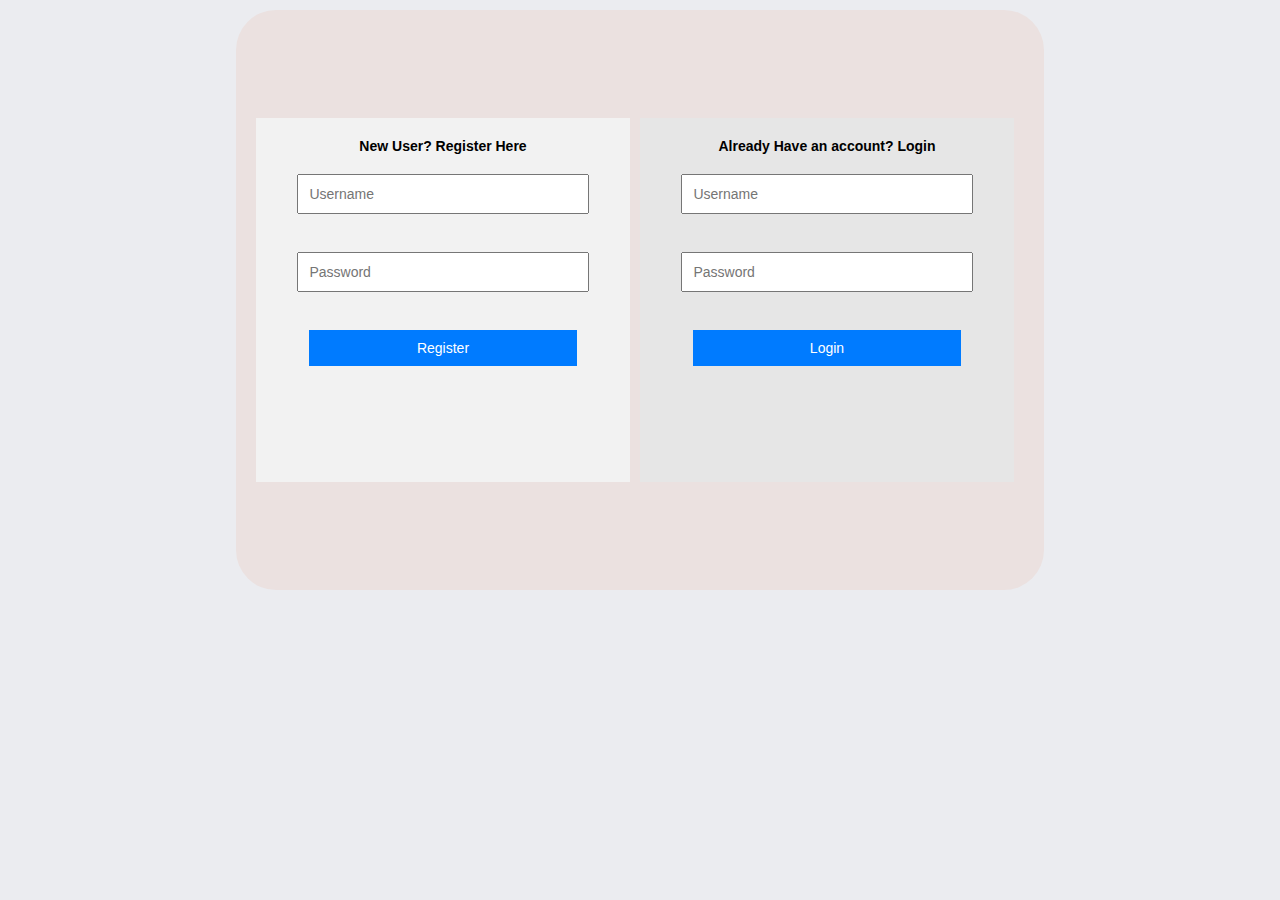
<file: public/index.html>
<!DOCTYPE html>
<html lang="en">

<head>
  <meta charset="UTF-8" />
  <meta name="viewport" content="width=device-width, initial-scale=1.0" />
  <title>Login and Register</title>
  <link rel="stylesheet" href="style.css" />
</head>

<body>
  
  <div class="card">
    <div class="left">
      <h2>New User? Register Here</h2>
      <form id="registerForm" action="/register" method="post">
        <input type="text" name="username" placeholder="Username" required /><br />
        <input type="password" name="password" placeholder="Password" required /><br />
        <button type="submit">Register</button>
      </form>
    </div>
    <div class="right">
      <h2>Already Have an account? Login</h2>
      <form id="loginForm" action="/login" method="post">
        <input type="text" name="username" placeholder="Username" required /><br />
        <input type="password" name="password" placeholder="Password" required /><br />
        <button type="submit">Login</button>
      </form>
    </div>
  </div>
</body>

</html>
</file>
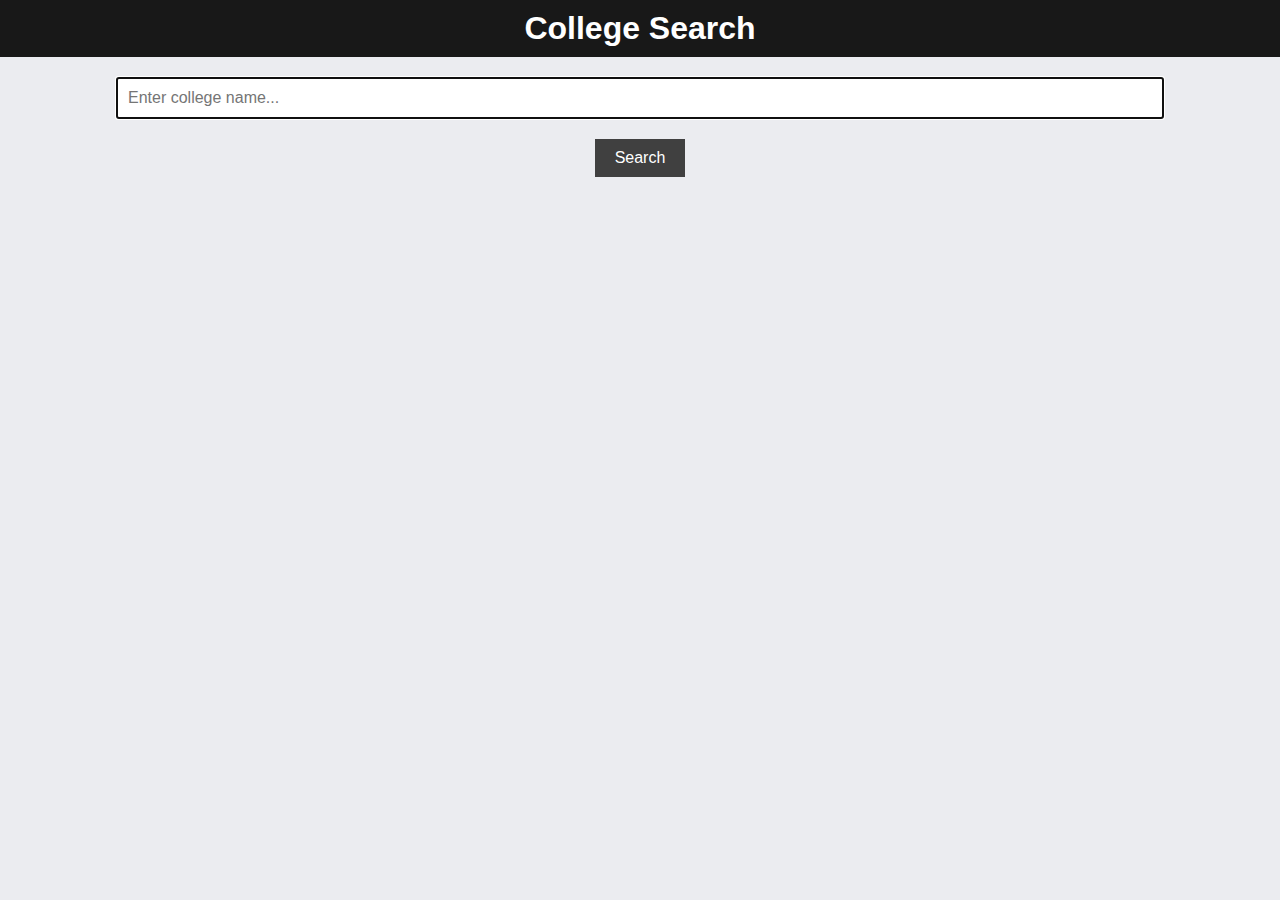
<file: public/search.html>
<!DOCTYPE html>
<html lang="en">
<head>
  <meta charset="UTF-8">
  <meta name="viewport" content="width=device-width, initial-scale=1.0">
  <title>College Search</title>
  <link rel="stylesheet" href="style.css">
</head>
<body onload="document.getElementById('searchInput').focus()">
  <nav>
    <h1>College Search</h1>
  </nav>
  <div class="searchbox">
    <input class="searchInput" type="text" id="searchInput" list="collegeSuggestions" placeholder="Enter college name..." oninput="suggestColleges(event)" onkeydown="searchOnEnter(event)">
    <datalist id="collegeSuggestions"></datalist>
    <button class="searchbtn" onclick="searchColleges()">Search</button>
    <div id="searchResults"></div>
  </div>

  <script src="script.js"></script>
</body>
</html>
</file>
<file: public/style.css>
/* Styles for Search page */
* {
  margin: 0;
  padding: 0;
}
body {
  font-family: Arial, sans-serif;
  background-color: #ebecf0;
}

nav {
  background-color: #181818;
  color: #fff;
  padding: 10px;
  text-align: center;
}

nav h1 {
  margin: 0;
}

.searchInput {
  width: 80%;
  padding: 10px;
  font-size: 16px;
}
.searchbox {
  margin-top: 20px;
  display: flex;
  align-items: center;
  justify-content: center;
  flex-direction: column;
}
.searchbtn {
  background-color: #404040;
  color: #fff;
  border: none;
  padding: 10px 20px;
  font-size: 16px;
  cursor: pointer;
  margin-top: 20px;
}

.searchbtn:hover {
  background-color: #606060;
}

#searchResults {
  padding-left: 30px;
  width: 80vw;
  max-height: 60vh;
  overflow-y: auto;
  border-radius: 20px;
  margin-top: 20px;
  background-color: skyblue;
  display: none;
}

#searchResults::-webkit-scrollbar {
  display: none;
}

#collegeSuggestions {
  position: absolute;
  width: 100%;
  z-index: 1;
  background-color: white;
  border: 1px solid #ccc;
  border-radius: 4px;
  margin-top: 5px;
}

#collegeSuggestions option {
  padding: 5px 10px;
  font-size: 14px;
}

li {
  font-size: 16px;
  margin: 10px 10px 0px 0px;
}

/* Responsive styles */
@media (max-width: 768px) {
  input[type="text"] {
    width: calc(60% - 10px);
  }

  li {
    font-size: 14px;
  }
  .container {
    width: 90%;
  }
}

@media (max-width: 450px) {
  input[type="text"] {
    width: calc(80% - 10px);
  }

  li {
    font-size: 10px;
  }
}

/* Styles for Index page */

.card {
  display: flex;
  justify-content: center;
  align-items: center;
  height: 60vh;
  width: 60%;
  margin: 10px auto;
  padding: 20px;
  background-color: hsl(2, 20%, 90%);
  border-radius: 40px;
}

.card .left,
.card .right {
  width: 50%;
  height: 60%;
  padding: 20px;
  margin-right: 10px;
}

.card .left {
  background-color: #f2f2f2;
}

.card .right {
  background-color: #e6e6e6;
}

.card h2 {
  font-family: Arial, sans-serif;
  text-align: center;
  font-size: 14px;
}

.card form {
  margin-top: 20px;
  text-align: center;
}

.card input[type="text"],
.card input[type="password"],
.card button {
  display: block;
  margin: 10px auto;
  padding: 10px;
  width: 80%;
  font-size: 14px;
}

.card button {
  background-color: #007bff;
  color: #fff;
  border: none;
  cursor: pointer;
}

.card button:hover {
  background-color: #0056b3;
}

@media only screen and (max-width: 770px) {
  .card {
    width: 80%;
    height: 80%;
  }
}

@media only screen and (max-width: 570px) {
  .card {
    flex-direction: column;
    height: auto;
    padding: 10px;
  }

  .card .left,
  .card .right {
    width: 80%;
    margin-bottom: 10px;
  }

  .card h2 {
    font-size: medium;
  }



  .card form {
    margin-top: 20px;
  }
}
</file>
